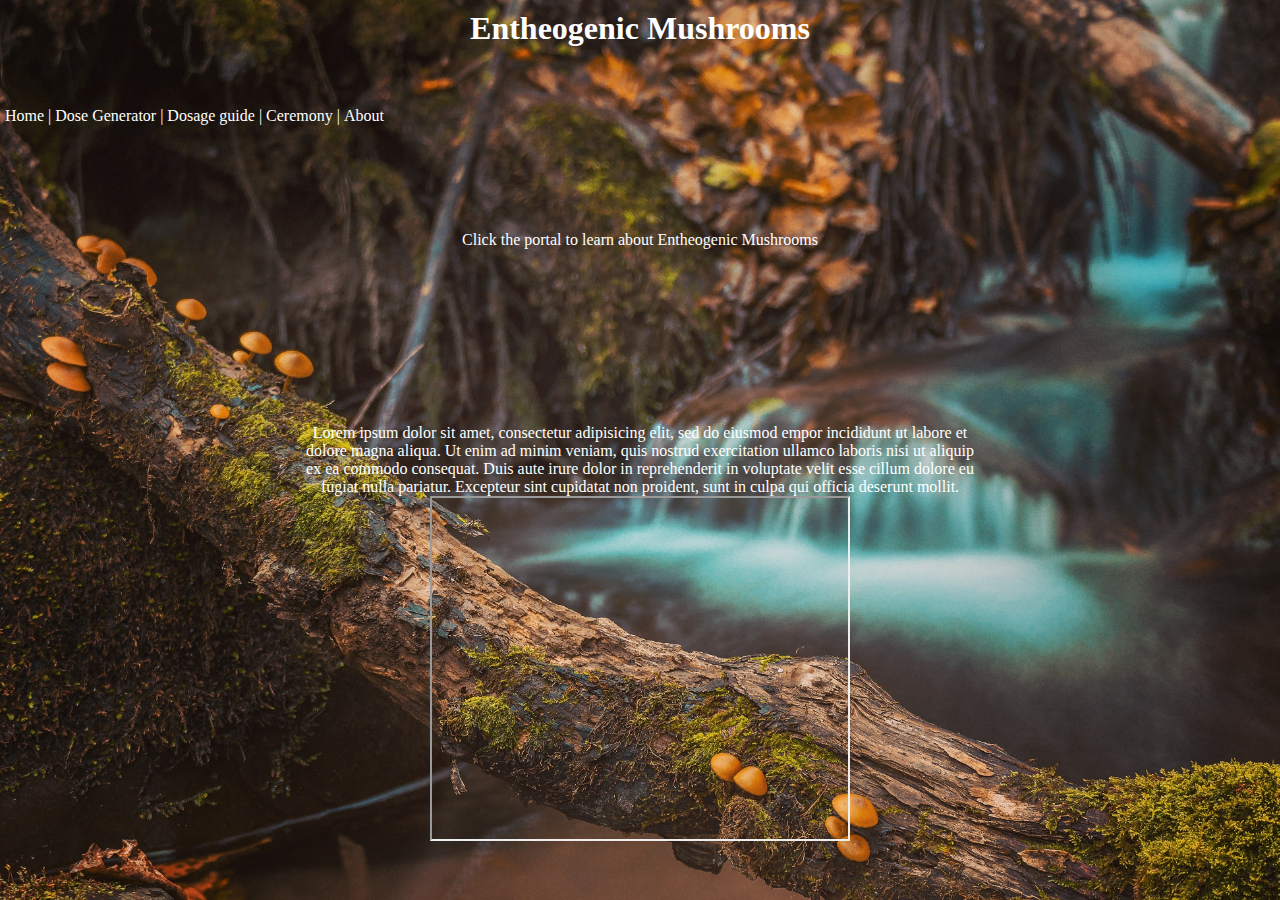
<file: index.html>
<!DOCTYPE html>
<html lang="en" dir="ltr">
  <head>
    <meta charset="utf-8">
    <link rel="stylesheet" href="style.css">
    <title>Entheogenic Mushrooms</title>
  </head>
  <body>
    <div class="grid-container">
      <header class="item1"><h1>Entheogenic Mushrooms</h1></header>
        <nav class="navbar item2" >
          <ul>
            <li><a href="index.html">Home</a> |</li>
            <li><a href="#">Dose Generator</a> |</li>
            <li> <a href="#">Dosage guide</a> |</li>
            <li><a href="#">Ceremony</a> |</li>
            <li><a href="#">About</a></li>
          </ul>
        </nav>
      <div class="item3">
          <p class="text1">Click the portal to learn about Entheogenic Mushrooms</p>

            <span class = "portal"><iframe src="https://giphy.com/embed/xT9Igxd55wWItqwcbC" width="96" height="96" frameBorder="0" allowFullScreen></iframe>
        </span>
      </div>

      <div class="item4">
        <div>
        <p> Lorem ipsum dolor sit amet, consectetur adipisicing elit, sed do eiusmod
          empor incididunt ut labore et dolore magna aliqua. Ut enim ad minim
           veniam, quis nostrud exercitation ullamco laboris nisi ut aliquip ex ea
           commodo consequat. Duis aute irure dolor in reprehenderit in voluptate
            velit esse cillum dolore eu fugiat nulla pariatur. Excepteur sint
             cupidatat non proident, sunt in culpa qui officia deserunt mollit.</p>
           </div>
           <div class="video">
           <iframe src="https://www.youtube.com/embed/F5kqThVON18" width="420"
           height="345" frameborder = "1"></iframe>
         </div>
        </div>
    </div>
  </body>
  <script src="app.js"></script>
</html>
</file>
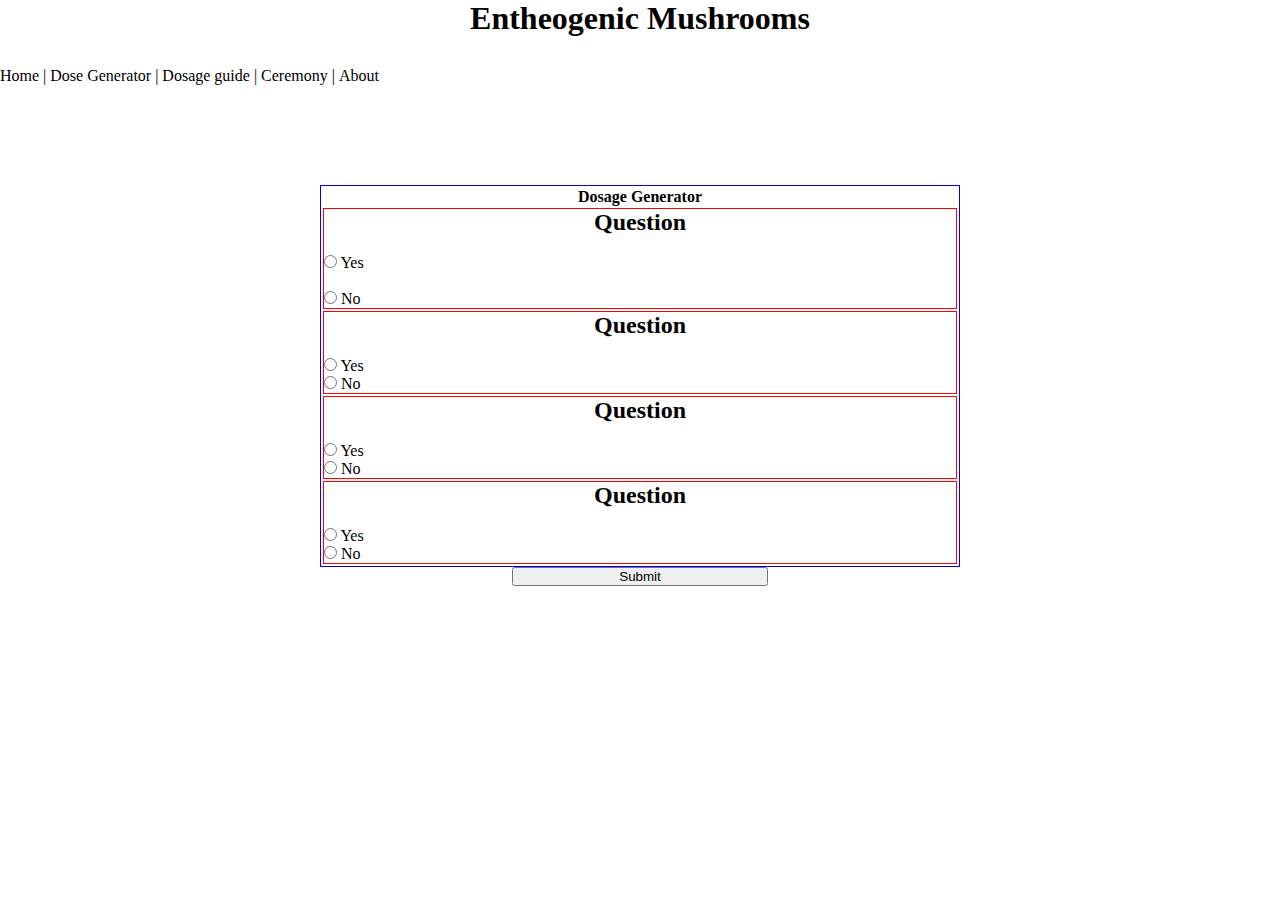
<file: gen.html>
<!DOCTYPE html>
<html lang="en" dir="ltr">
  <head>
    <meta charset="utf-8">
    <link rel="stylesheet" href="style2.css">
    <title></title>
  </head>
  <body>
    <div class="flex-container">
      <header class="flex1"><h1>Entheogenic Mushrooms</h1></header>
      <nav class="navbar flex2" >
        <ul>
          <li><a href="Page 1\index.html">Home</a> |</li>
          <li><a href="C:\Users\edeni\Desktop\entheogen_mushroom\gen.html">Dose Generator</a> |</li>
          <li> <a href="#">Dosage guide</a> |</li>
          <li><a href="#">Ceremony</a> |</li>
          <li><a href="#">About</a></li>
        </ul>
      </nav>
      <div class="flex3">
        <table>
          <tr>
          <th>Dosage Generator</th>
          </tr>
          <tr>
            <td>
              <h2> Question</h2><br>
              <input type="radio" class="genq" id="a">
              <label> Yes </label><br><br>
              <input type="radio" class="genq" id="b">
              <label> No </label>
            </td>
          </tr>
          <tr>
            <td>
              <h2>Question</h2><br>
              <input type="radio" class="genq" id="c">
              <label> Yes </label><br>
              <input type="radio" class="genq" id="d">
              <label> No </label>
            </td>
          </tr>
          <tr>
            <td>
              <h2>Question</h2><br>
              <input type="radio" class="genq" id="e">
              <label> Yes </label><br>
              <input type="radio" class="genq" id="f">
              <label> No </label>
            </td>
          </tr>
          <tr>
            <td>
              <h2>Question</h2><br>
              <input type="radio" class="genq" id=g>
              <label> Yes </label><br>
              <input type="radio" class="genq" id="h">
              <label> No </label>
            </td>
          </tr>
        </table>
        <!-- add a form for information, after submited as for information then give answer -->
      </div>
      <button type = "submit" class = "flex4">Submit</button>
    </div>
  </body>
  <script src="app2.js"></script>
</html>
</file>
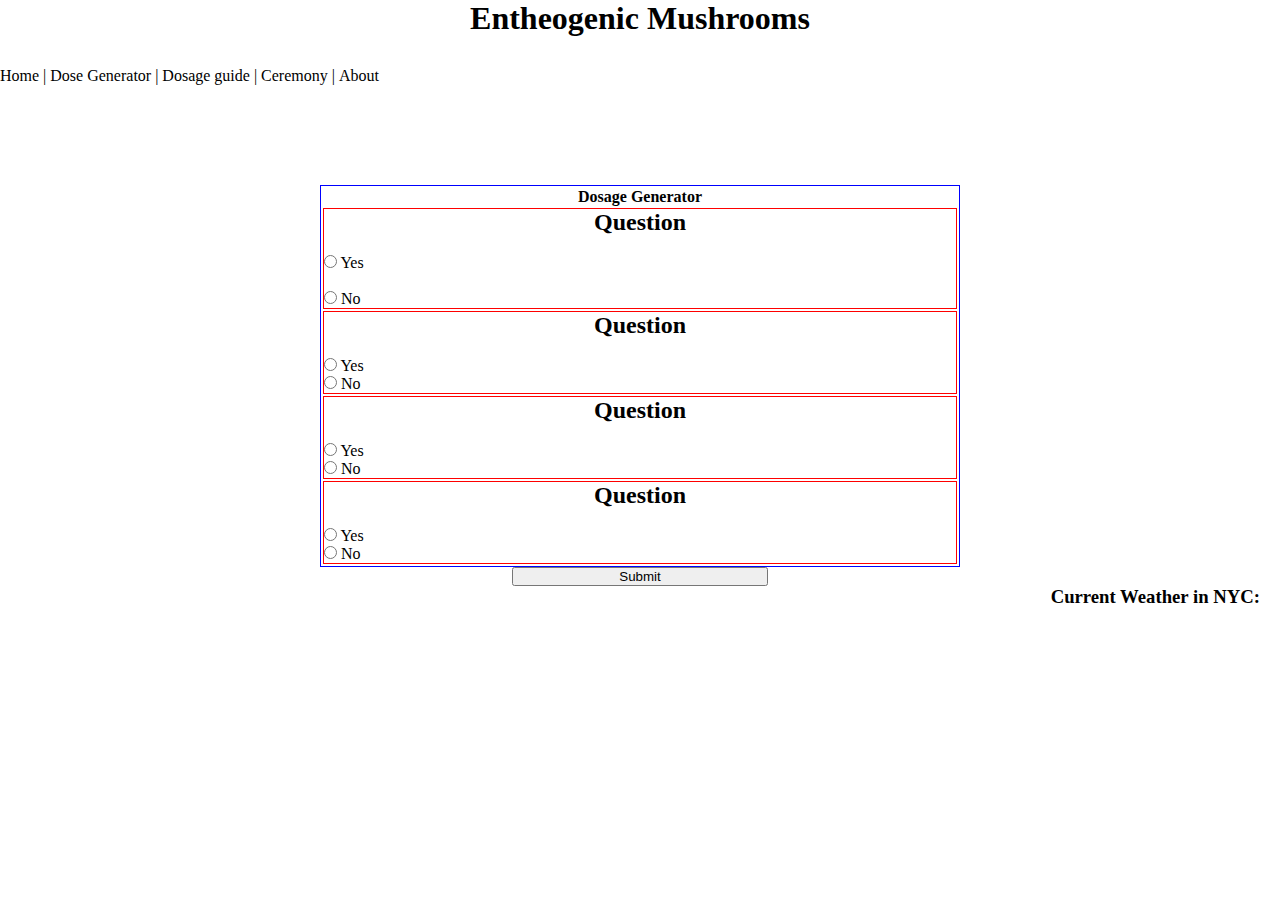
<file: page2/gen.html>
<!DOCTYPE html>
<html lang="en" dir="ltr">
  <head>
    <meta charset="utf-8">
    <link rel="stylesheet" href="style2.css">
    <title>Entheogenic Mushrooms</title>
  </head>
  <body>
    <div class="flex-container">
      <header class="flex1"><h1>Entheogenic Mushrooms</h1></header>
      <nav class="navbar flex2" >
        <ul>
          <li><a href="page1\index.html">Home</a> |</li>
          <li><a href="C:\Users\edeni\Desktop\entheogen_mushroom\page2\gen.html">Dose Generator</a> |</li>
          <li> <a href="C:\Users\edeni\Desktop\entheogen_mushroom\Dosage_guide\dguide.html">Dosage guide</a> |</li>
          <li><a href="#">Ceremony</a> |</li>
          <li><a href="#">About</a></li>
        </ul>
      </nav>
      <div class="flex3">
        <table>
          <tr>
          <th>Dosage Generator</th>
          </tr>
          <tr>
            <td>
              <h2> Question</h2><br>
              <input type="radio" class="genq" id="a">
              <label> Yes </label><br><br>
              <input type="radio" class="genq" id="b">
              <label> No </label>
            </td>
          </tr>
          <tr>
            <td>
              <h2>Question</h2><br>
              <input type="radio" class="genq" id="c">
              <label> Yes </label><br>
              <input type="radio" class="genq" id="d">
              <label> No </label>
            </td>
          </tr>
          <tr>
            <td>
              <h2>Question</h2><br>
              <input type="radio" class="genq" id="e">
              <label> Yes </label><br>
              <input type="radio" class="genq" id="f">
              <label> No </label>
            </td>
          </tr>
          <tr>
            <td>
              <h2>Question</h2><br>
              <input type="radio" class="genq" id=g>
              <label> Yes </label><br>
              <input type="radio" class="genq" id="h">
              <label> No </label>
            </td>
          </tr>
        </table>
        <!-- add a form for information, after submited as for information then give answer -->
      </div>
      <button type = "submit" class = "flex4">Submit</button>
      <div class="flex5">
      <h3>Current Weather in NYC: <span id = 'nyc'></span></h3>

      </div>
    </div>
  </body>
  <script src="app2.js"></script>
</html>
</file>
<file: style.css>
* {
  list-style-type: none;
  padding: 0;
  margin: 0;
  text-decoration: none;
  box-sizing: border-box;

}


.navbar li {
  display:inline;



}

.grid-container {
  display:grid;
  grid-template-columns: auto auto auto;
  background: url(frstbck.jpg);
  background-size: cover;
  width: 100vw;
  height: 100vh;

}

.item1 {
  grid-column: 1 / span 3;
margin: 10px 0px 50px 0px;
text-align: center;
color: white;

}

.item2 {
  grid-column: 1/ span 2;
  margin: -45px 0px 50px 5px;
  color: white;
  /* position: sticky;
  to incorporate where it fades out */
}

.item3 {

  grid-column: 1/ span 3;
  margin-bottom:20px;
  text-align: center;
  color: white;
}


.portal {
   pointer-events: none;

}

.item4
{

  /*   display: none; */
  text-align: center;
  color: white;
  margin: 0px 300px 0px 300px;

}

a {
  color: white;
}
</file>
<file: style2.css>
* {
  list-style-type: none;
  padding: 0;
  margin: 0;
  text-decoration: none;
  box-sizing: border-box;

}
.navbar li {
  display:inline;

}

li a {
  color: black;
}

li a:hover {
  font-style: italic;
}

table{
  border: 1px solid blue;
  width: 50vw;
  margin-top: 100px;

}

th{
  /* border: 1px solid green; */
}

td{

  border: 1px solid red;
}

.flex-container{
  display: flex;
  flex-direction: column;
  width: 100vw;
  height: 100vh;
}

.flex1 {
  display: flex;
  justify-content: center;
  padding: 0px 0px 30px 0px;
}

.flex2 {
  display: flex;


}
.flex3 {
  display: flex;
  justify-content:  center;
  /*How do I move this into the center of the screen center vertically */
  /* align-self: center; */
}

.flex4{
display: flex;
width: 20vw;
justify-content: center;
align-self: center;
}

h2{
  display: flex;
justify-content: center;
}
</file>
<file: page2/style2.css>
* {
  list-style-type: none;
  padding: 0;
  margin: 0;
  text-decoration: none;
  box-sizing: border-box;

}
.navbar li {
  display:inline;

}

li a {
  color: black;
}

li a:hover {
  font-style: italic;
}

table{
  border: 1px solid blue;
  width: 50vw;
  margin-top: 100px;

}

th{
  /* border: 1px solid green; */
}

td{

  border: 1px solid red;
}

.flex-container{
  display: flex;
  flex-direction: column;
  width: 100vw;
  height: 100vh;
}

.flex1 {
  display: flex;
  justify-content: center;
  padding: 0px 0px 30px 0px;
}

.flex2 {
  display: flex;


}
.flex3 {
  display: flex;
  justify-content:  center;
  /*How do I move this into the center of the screen center vertically */
  /* align-self: center; */
}

.flex4{
display: flex;
width: 20vw;
justify-content: center;
align-self: center;
}

h2{
  display: flex;
justify-content: center;
}

.flex5{
  display:flex;
  justify-content: flex-end;
  padding-right: 20px;
}
</file>
